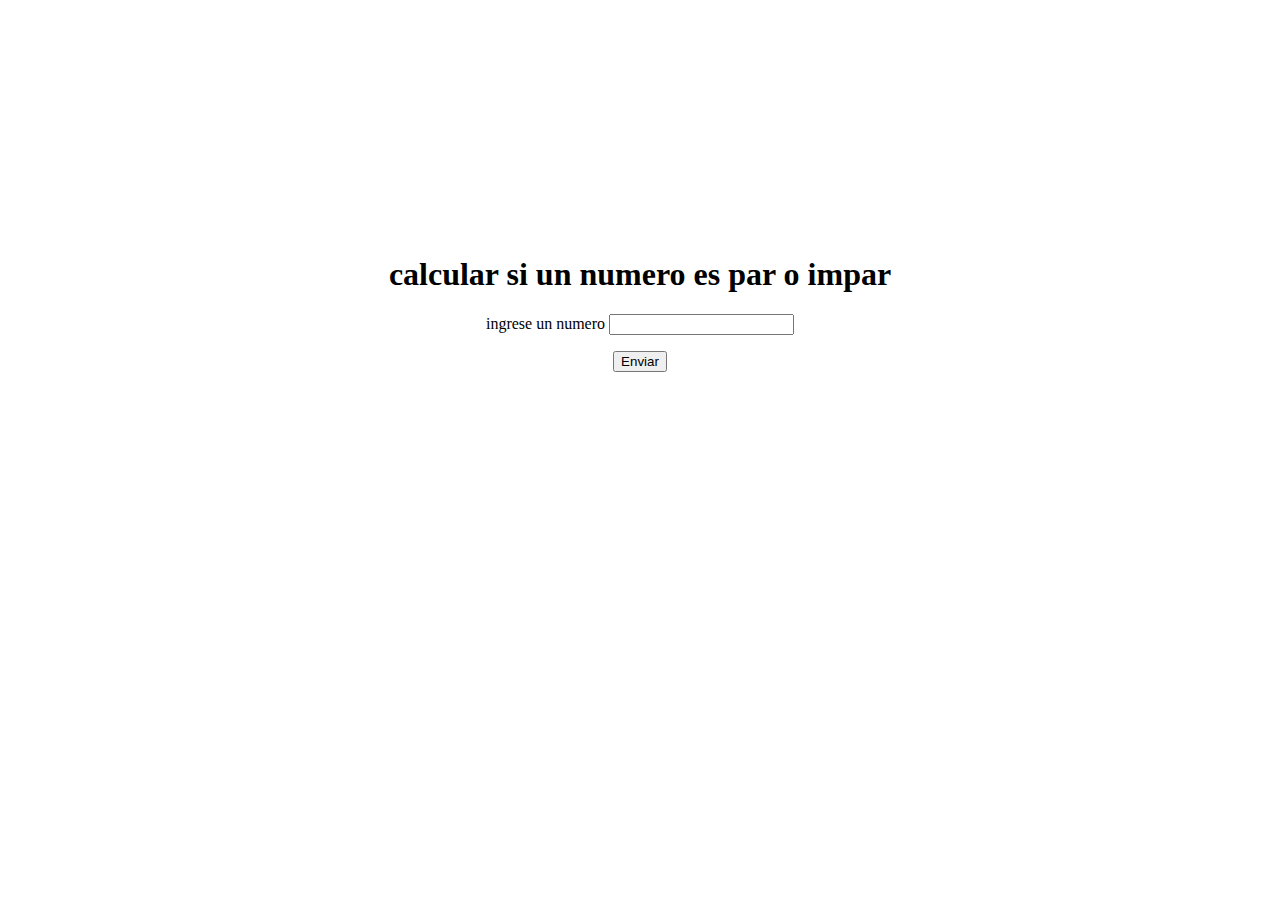
<file: calidad software/impares/WebContent/index.html>
<!DOCTYPE html>
<html>
    <head>
        <meta charset="utf-8">
        <title>pares</title>
				<link rel="stylesheet" href="index.css">
    </head>
    <body>
				<h1> calcular si un numero es par o impar </h1>
        <p> ingrese un numero <input type="number" id="num" name="numero"></p>
        <input type="button" id="bot" value="Enviar">

        <script type="text/javaScript">
            var boton = document.getElementById('bot')
            var reset = document.getElementById('rest')
            var numero = document.getElementById('num')
            boton.addEventListener("click", calcular, false)

            function calcular(event){

                if(numero.value%2==0){
                    alert("el numero "+ parseInt(numero.value) +   " es par")
                }else if(numero.value%2==1){
                    alert("el numero " + parseInt(numero.value) +" es impar")
                }
            }

        </script>
    </body>
</html>
</file>
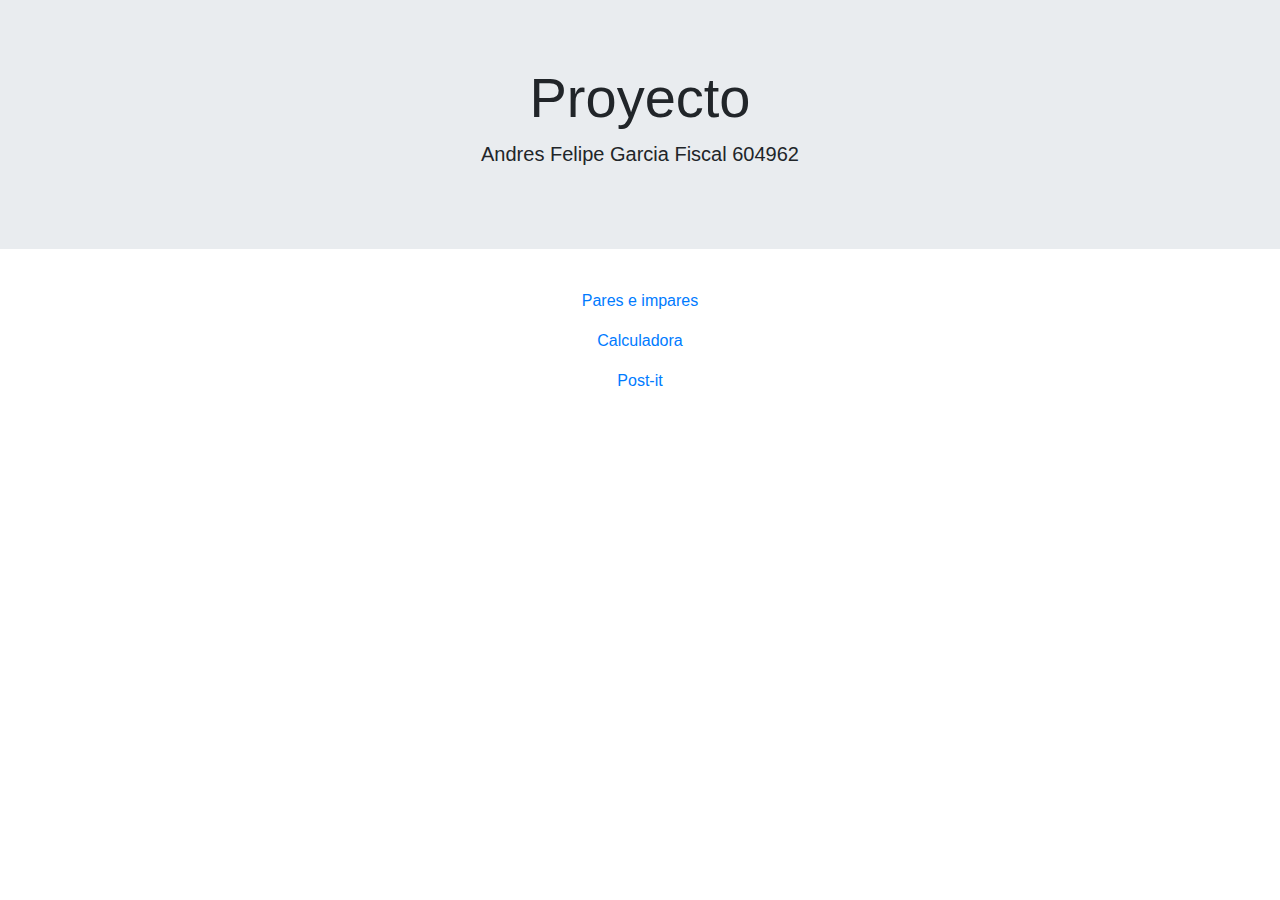
<file: calidad software/conexion.html>
<!DOCTYPE html>
<html lang="en" dir="ltr">
  <head>
    <meta charset="utf-8">
    <title>proyecto</title>
    <link rel="stylesheet" href="https://stackpath.bootstrapcdn.com/bootstrap/4.3.1/css/bootstrap.min.css" integrity="sha384-ggOyR0iXCbMQv3Xipma34MD+dH/1fQ784/j6cY/iJTQUOhcWr7x9JvoRxT2MZw1T" crossorigin="anonymous">
    <link href="conexion.css" rel="stylesheet">

  </head>
  <body>
    <div class="jumbotron jumbotron-fluid">
      <div class="container">
        <h1 class="display-4">Proyecto</h1>
        <p class="lead">Andres Felipe Garcia Fiscal 604962</p>
      </div>
    </div>
    <ul class="nav flex-column">
  <li class="nav-item">
    <a class="nav-link active" href="impares/WebContent/index.html">Pares e impares</a>
  </li>
  <li class="nav-item">
    <a class="nav-link" href="calculadora/index.html">Calculadora</a>
  </li>
  <li class="nav-item">
    <a class="nav-link" href="postit/vista.html">Post-it</a>
  </li>
</ul>

  </body>
</html>
</file>
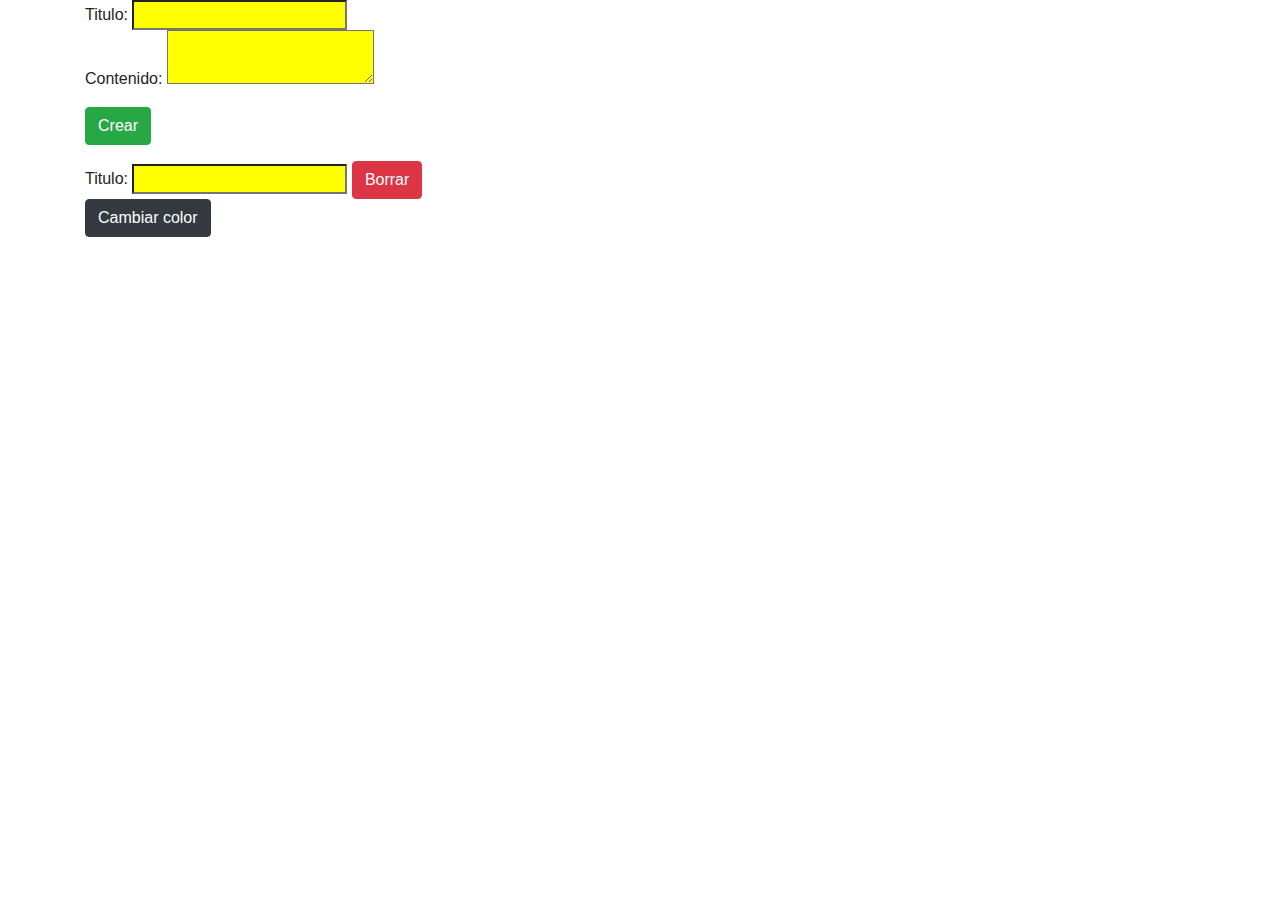
<file: calidad software/postit/vista.html>
<!DOCTYPE html>
<html lang="en" dir="ltr">
  <head>
    <meta charset="utf-8">
    <title>Post It</title>
    <link rel="stylesheet" href="https://stackpath.bootstrapcdn.com/bootstrap/4.3.1/css/bootstrap.min.css" integrity="sha384-ggOyR0iXCbMQv3Xipma34MD+dH/1fQ784/j6cY/iJTQUOhcWr7x9JvoRxT2MZw1T" crossorigin="anonymous">
  </head>
  <body>
    <div class="container">

    <form  action="" id="crearPost">
      Titulo:    <input type="text" name="crearTituloNota" id = "crearTituloNota" style="background-color: yellow">
      <p>
      Contenido: <textarea type="text" name="crearContenidoNota" id = "crearContenidoNota" style="background-color: yellow"></textarea>
      <p>
      <button type="submit" class="btn btn-success">Crear</button>
    </form>

    <form  action="" id="removerPost">
      Titulo: <input type="text" name="deleteTituloNota" id = "deleteTituloNota" style="background-color: yellow">
      <button type="submit" class="btn btn-danger">Borrar</button>
    </form>

    <form  action="" id="cambiarColor">

      <button type="submit" class="btn btn-dark">Cambiar color</button>
    </form>

    <div id="notas">
      <ul id="notas-list">

      </ul>
    </div>

    </div>
    <script  type="text/javascript" src="js/funciones.js"></script>
  </body>
  </html>
</file>
<file: calidad software/impares/WebContent/index.css>
body {
    text-align: center;
     margin-top: 20%;
}
</file>
<file: calidad software/conexion.css>
body {
    text-align: center;
     
}
</file>
